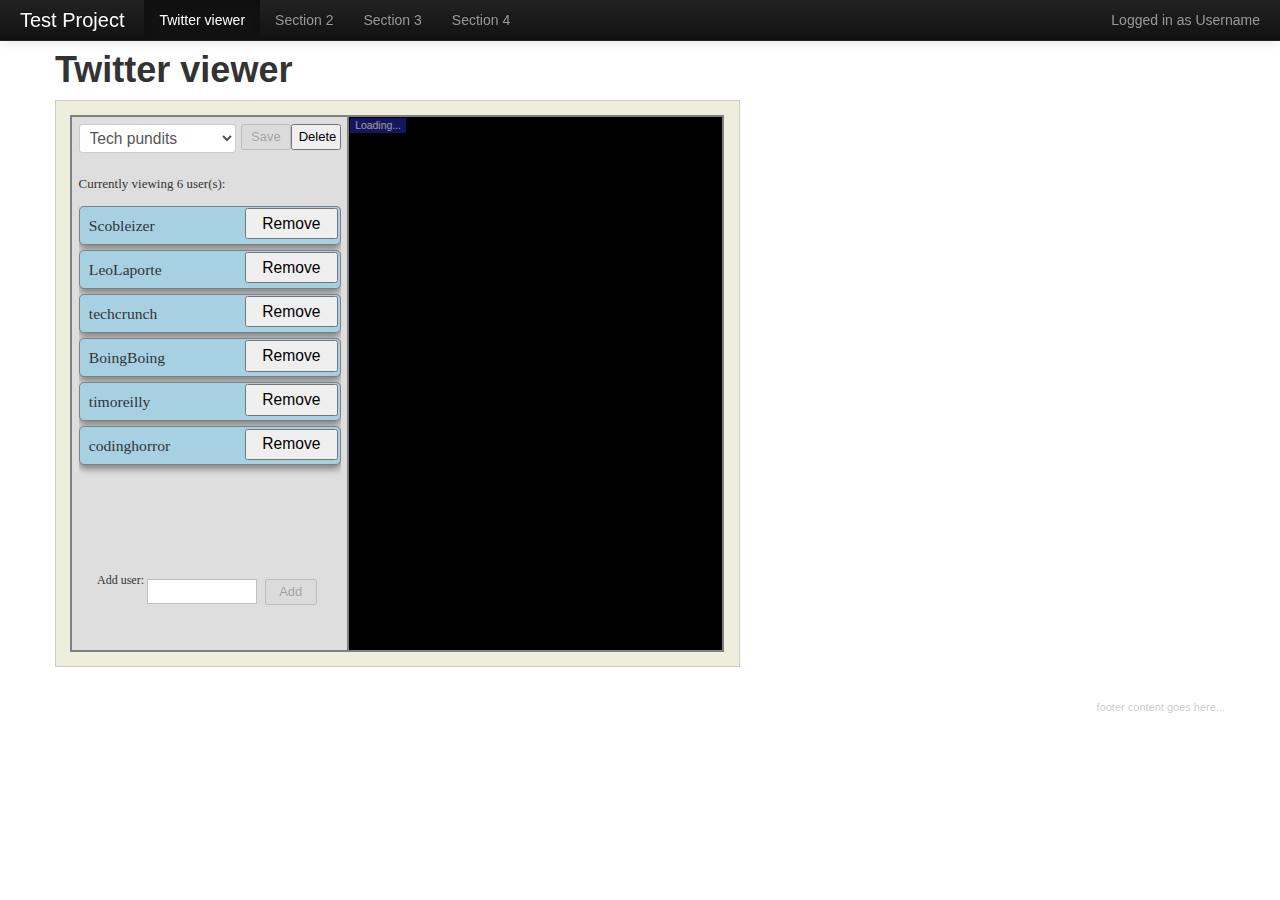
<file: index.html>
<!DOCTYPE html>
<html>
<head>
    <meta charset="utf-8">
    <meta name="viewport" content="width=device-width, initial-scale=1.0">
    <title>Test</title>
    <link href="css/main.css" rel="stylesheet">
    <!--[if lt IE 9]>
    <script src="http://html5shim.googlecode.com/svn/trunk/html5.js"></script>
    <![endif]-->
</head>

<body class="hide">

    <div class="navbar navbar-inverse navbar-fixed-top" data-bind="with: vmApp">
        <div class="navbar-inner">
            <div class="container-fluid">
                <a class="btn btn-navbar" data-toggle="collapse" data-target=".nav-collapse">
                    <span class="icon-bar"></span>
                    <span class="icon-bar"></span>
                    <span class="icon-bar"></span>
                </a>
                <a class="brand" href="./index.html">Test Project</a>
                <div class="nav-collapse collapse">

                    <p class="navbar-text pull-right">
                        Logged in as <a href="#" class="navbar-link">Username</a>
                    </p>

                    <ul class="nav" data-bind="foreach: sections">
                        <li data-bind="css: { active: $parent.sectionIsVisible($data) }">
                            <a href="" data-bind="attr: { href: '#' + key }">
                                <span data-bind="text: title"></span>
                            </a>
                        </li>
                    </ul>

                </div>
            </div>
        </div>
    </div>

    <header class="subhead" data-bind="with: vmApp">
        <div class="container">
            <h1 data-bind="text: selectedSection().title"></h1>
        </div>
    </header>

    <div class="container">

        <div class="row" data-bind="with: vmApp">

            <div class="span12" data-bind="foreach: sections">

                <section data-bind="visible: $parent.sectionIsVisible($data)">
                    <p data-bind="template: { name: key }"></p>
                </section>

            </div>

        </div>

    </div>

    <footer class="footer">
        <div class="container">
            footer content goes here...
        </div>
    </footer>

    <script data-main="js/main" src="js/ext/require.js"></script>

</body>
</html>
</file>
<file: css/main.css>
@import url(ext/bootstrap.min.css);
@import url(ext/bootstrap-responsive.min.css);
@import url(app.css);
@import url(twitter.css);
</file>
